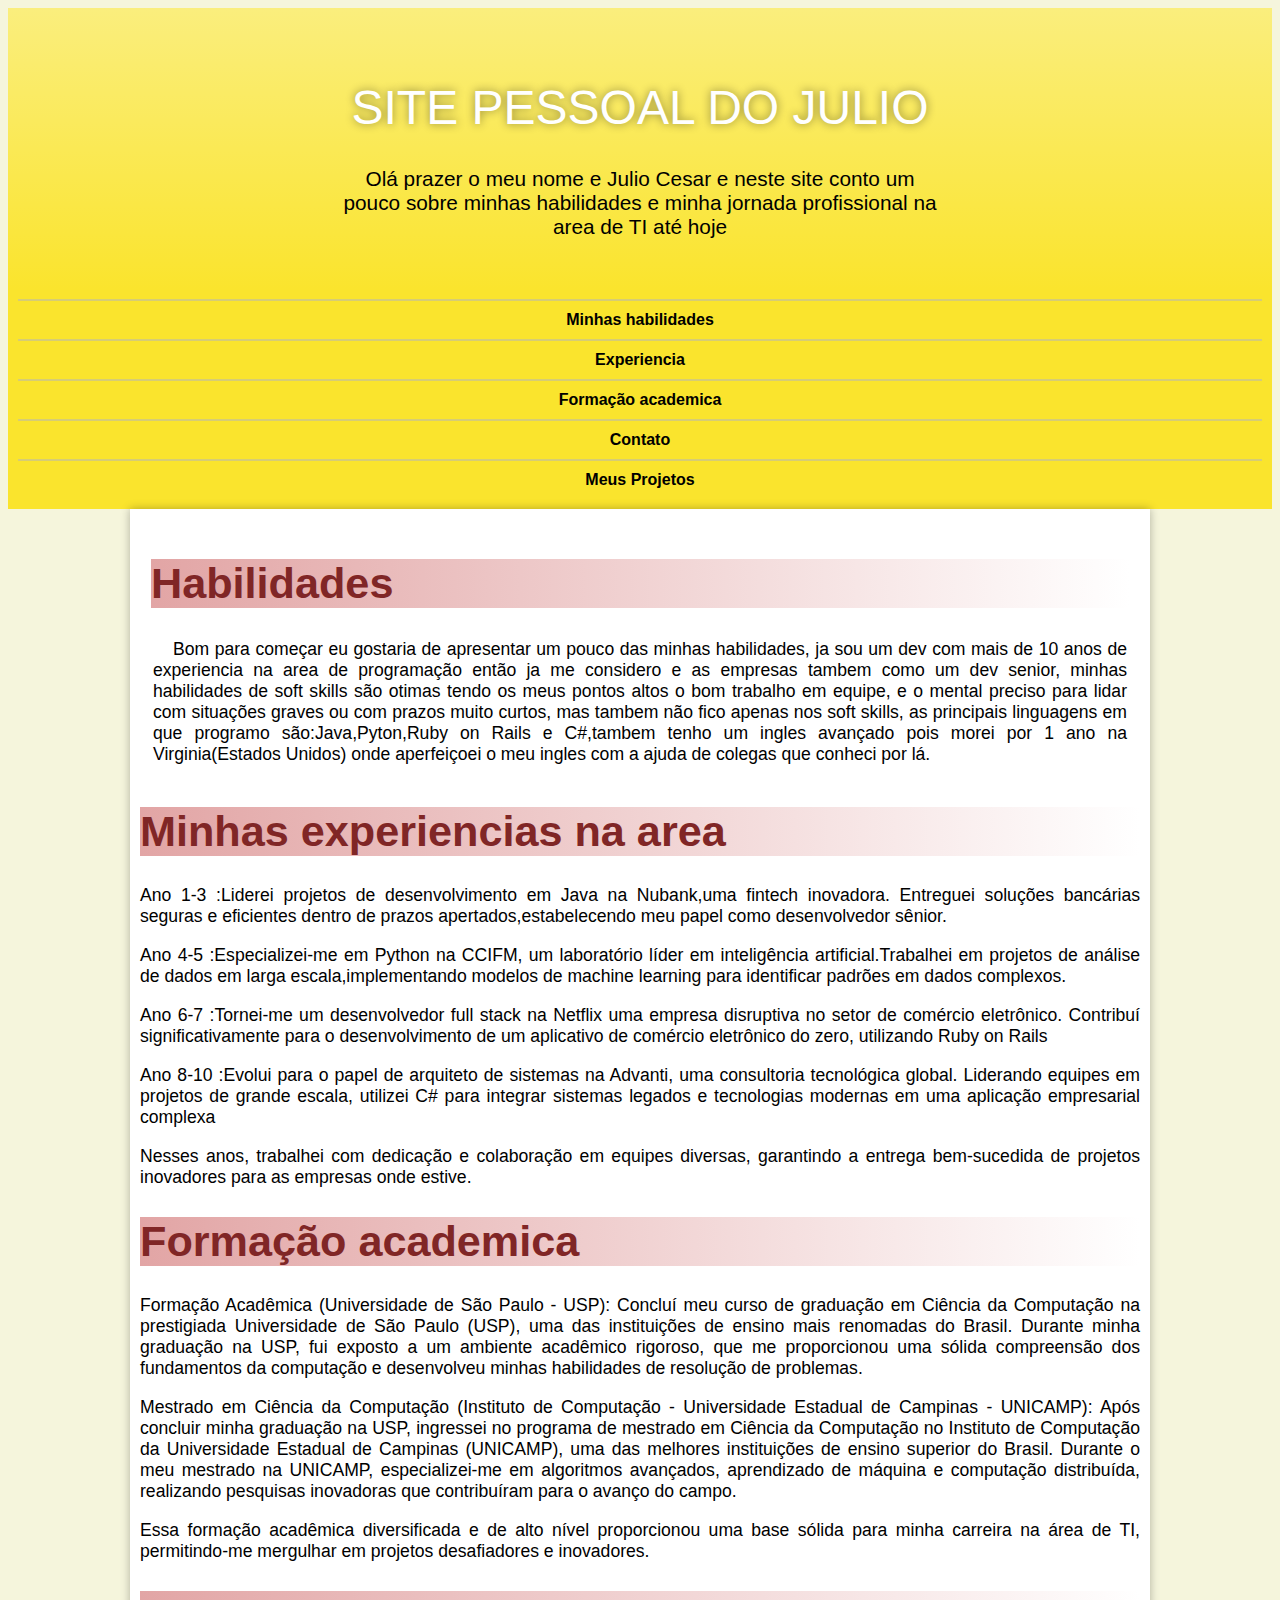
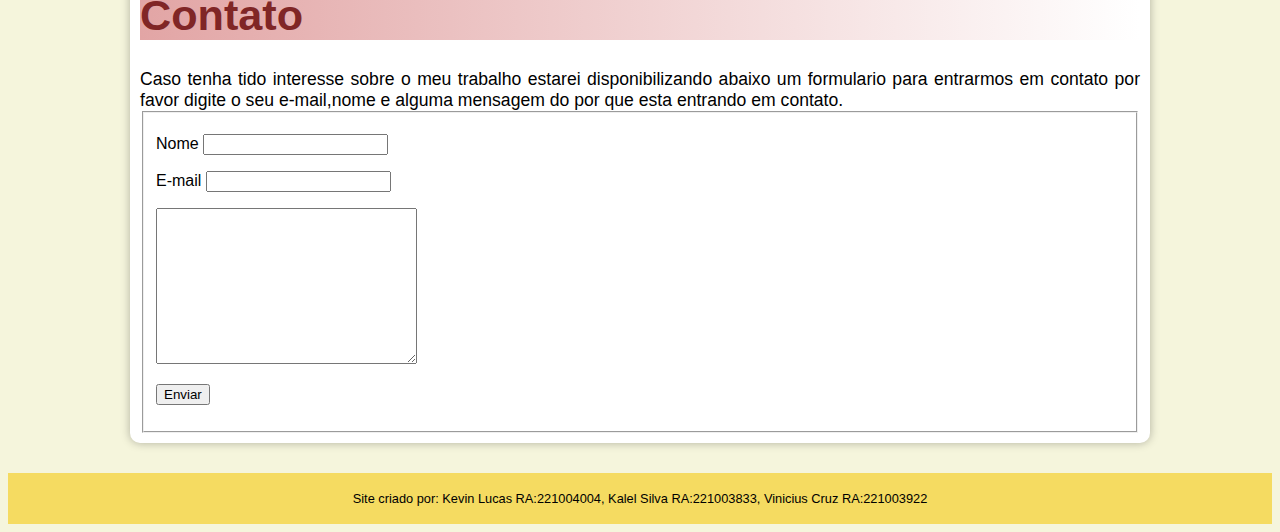
<file: index.html>
<!DOCTYPE html>
<html lang="pt-br">
<head>
    <meta charset="UTF-8">
    <meta name="viewport" content="width=device-width, initial-scale=1.0">
    <title>Site Pessoal</title>
    <link rel="stylesheet" href="estilo.css">
</head>
<body>
    <header>
        <h1 >SITE PESSOAL DO JULIO</h1>
        <p>Olá prazer o meu nome e Julio Cesar e neste site conto um pouco sobre minhas habilidades e minha jornada profissional na area de TI até hoje</p>

</header>

<nav>
    <a href="#habilidades">Minhas habilidades</a>
    <a href="#experiencia">Experiencia</a>
    <a href="#formacao">Formação academica</a>
    <a href="#formulario">Contato</a>
    <a href="projetos.html" target="_blank">Meus Projetos</a>
    
</nav>

    <main>

        <div id="habilidades">
            <h1>Habilidades</h1>
            <p>Bom para começar eu gostaria de apresentar um pouco das minhas habilidades, ja sou um dev com mais de 10 anos de experiencia na area de programação então ja me considero e as empresas tambem como um dev senior, minhas habilidades de soft skills são otimas tendo os meus pontos altos o bom trabalho em equipe, e o mental preciso para lidar com situações graves ou com prazos muito curtos, mas tambem não fico apenas nos soft skills, as principais linguagens em que programo são:Java,Pyton,Ruby on Rails e C#,tambem tenho um ingles avançado pois morei por 1 ano na Virginia(Estados Unidos) onde aperfeiçoei o meu ingles com a ajuda de colegas que conheci por lá.</p>

        </div>

        <div id="experiencia">
            <h1>Minhas experiencias na area</h1>
            <p>
                <p>Ano 1-3 :Liderei projetos de desenvolvimento em Java na Nubank,uma fintech inovadora. Entreguei soluções bancárias seguras e eficientes dentro de prazos apertados,estabelecendo meu papel como desenvolvedor sênior.</p><br>

                <p>Ano 4-5 :Especializei-me em Python na CCIFM, um laboratório líder em inteligência artificial.Trabalhei em projetos de análise de dados em larga escala,implementando modelos de machine learning para identificar padrões em dados complexos.</p><br>
                
                <p>Ano 6-7 :Tornei-me um desenvolvedor full stack na Netflix uma empresa disruptiva no setor de comércio eletrônico. Contribuí significativamente para o desenvolvimento de um aplicativo de comércio eletrônico do zero, utilizando Ruby on Rails</p><br>
                
                <p>
                    Ano 8-10 :Evolui para o papel de arquiteto de sistemas na Advanti, uma consultoria tecnológica global. Liderando equipes em projetos de grande escala, utilizei C# para integrar sistemas legados e tecnologias modernas em uma aplicação empresarial complexa
                    
                </p><br>

                   <p> Nesses anos, trabalhei com dedicação e colaboração em equipes diversas, garantindo a entrega bem-sucedida de projetos inovadores para as empresas onde estive.
            </p>

        </div>

        <div id="formacao">
            <h1>Formação academica</h1>
            <p><p>Formação Acadêmica (Universidade de São Paulo - USP): Concluí meu curso de graduação em Ciência da Computação na prestigiada Universidade de São Paulo (USP), uma das instituições de ensino mais renomadas do Brasil. Durante minha graduação na USP, fui exposto a um ambiente acadêmico rigoroso, que me proporcionou uma sólida compreensão dos fundamentos da computação e desenvolveu minhas habilidades de resolução de problemas.</p><br>

                <p>
                    Mestrado em Ciência da Computação (Instituto de Computação - Universidade Estadual de Campinas - UNICAMP): Após concluir minha graduação na USP, ingressei no programa de mestrado em Ciência da Computação no Instituto de Computação da Universidade Estadual de Campinas (UNICAMP), uma das melhores instituições de ensino superior do Brasil. Durante o meu mestrado na UNICAMP, especializei-me em algoritmos avançados, aprendizado de máquina e computação distribuída, realizando pesquisas inovadoras que contribuíram para o avanço do campo.</p><br>
                    
                </p>

              <p> Essa formação acadêmica diversificada e de alto nível proporcionou uma base sólida para minha carreira na área de TI, permitindo-me mergulhar em projetos desafiadores e inovadores.                
                
                </p>
        </div>

        <div id="formulario"> 
            <h1>Contato</h1>
            <p>Caso tenha tido interesse sobre o meu trabalho estarei disponibilizando abaixo um formulario para entrarmos em contato por favor digite o seu e-mail,nome e alguma mensagem do por que esta entrando em contato.</p>

            <fieldset>
                <form action="contato.php" method="post" autocomplete="on">
                    <p>
                        <label for="inome">Nome</label>
                        <input type="text" name="nome" id="inome" required>
                    </p>
                    <p>
                        <label for="iemail">E-mail</label>
                        <input type="email" name="email" id="iemail" autocomplete="email" required>
                    </p>
                    <p>
                        <label for="imsg"></label>
                        <textarea name="msg" id="imsg" cols="30" rows="10"></textarea>
                    </p>
                    <p>
                        <input type="submit" value="Enviar">
                    </p>
                </form>
            </fieldset>

        </div>

    

    </main>
    
    <footer>
        <p> Site criado por: Kevin Lucas RA:221004004,
            Kalel Silva RA:221003833,
            Vinicius Cruz RA:221003922
        </p>
    </footer>

</body>
</html>
</file>
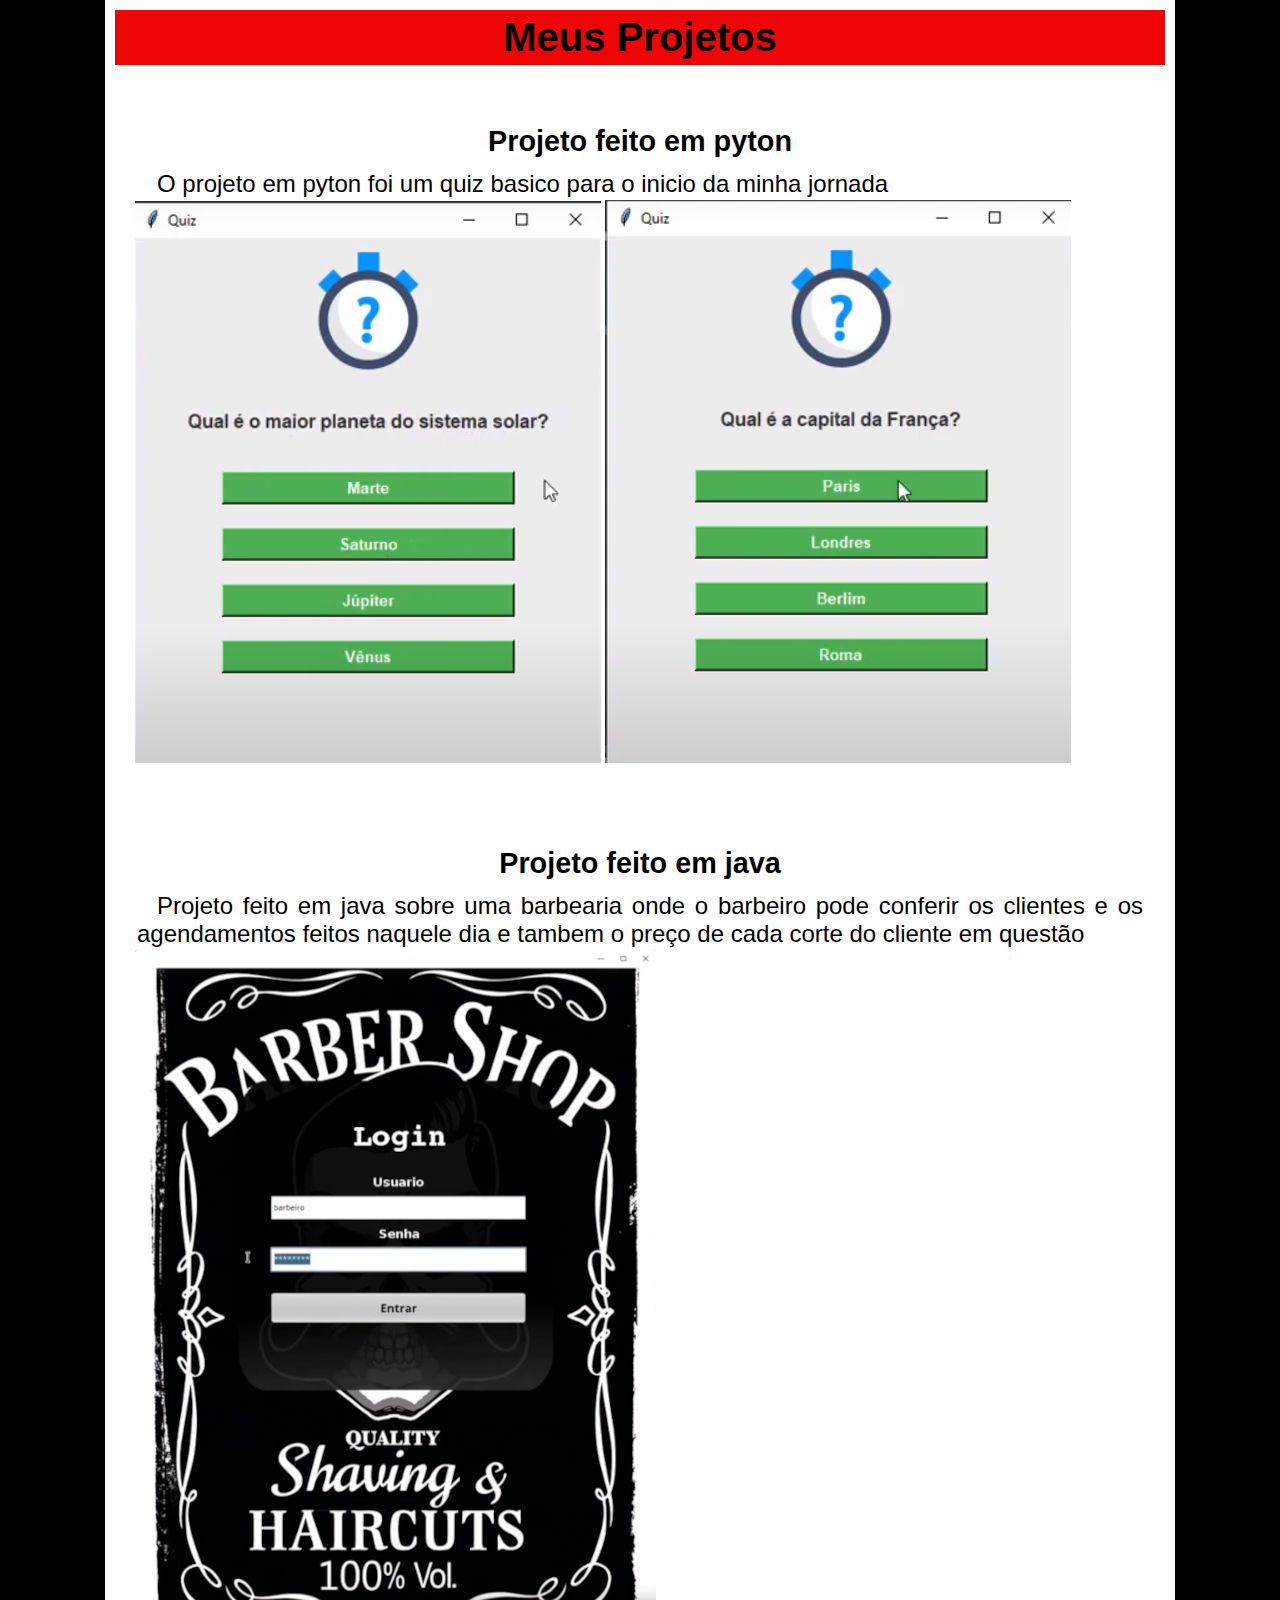
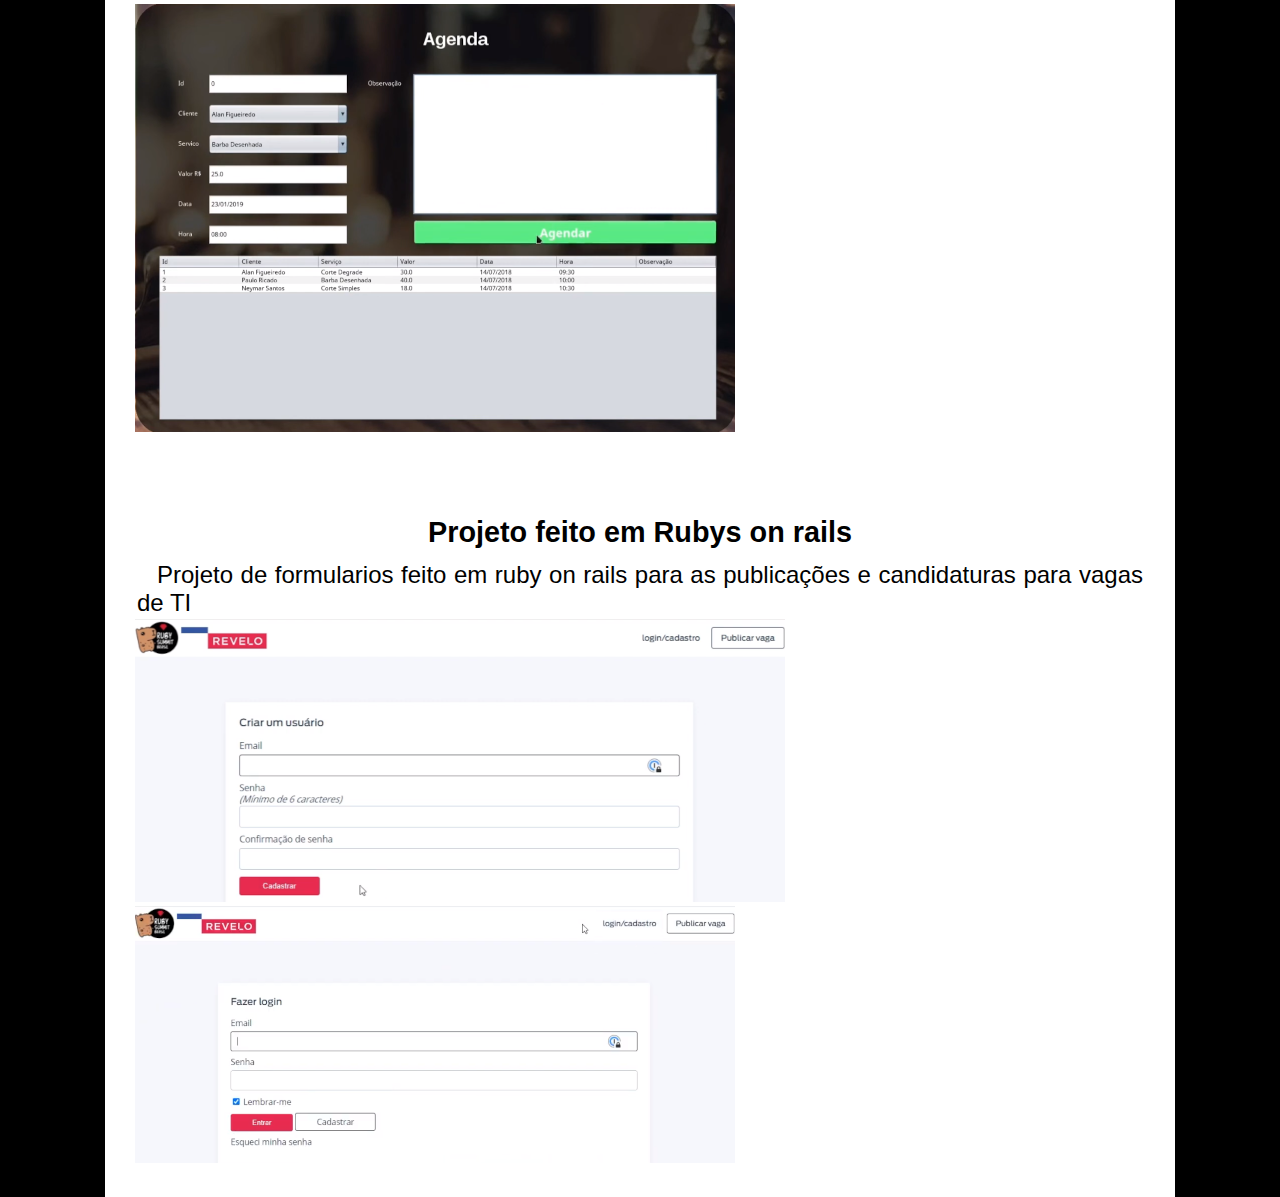
<file: projetos.html>
<!DOCTYPE html>
<html lang="pt-br">
<head>
    <meta charset="UTF-8">
    <meta name="viewport" content="width=device-width, initial-scale=1.0">
    <title>Meus Projetos</title>
    <link rel="stylesheet" href="estiloP.css">
</head>
<body>
    <main>
        
            <h1>Meus Projetos</h1>
            <div id="pyton">
            <h2>Projeto feito em pyton</h2>
            <p>O projeto em pyton foi um quiz basico para o inicio da minha jornada</p>
            <picture>
                <img src="imagens/projeto pyton.png" alt="projeto pyton">
                <img src="imagens/projeto pyton (2).png" alt="">
            </picture>
        </div>

        <div id="java">
            <h2>Projeto feito em java</h2>
            <p>Projeto feito em java sobre uma barbearia onde o barbeiro pode conferir os clientes e os agendamentos feitos naquele dia e tambem o preço de cada corte do cliente em questão</p>
            <picture>
                
                    <img src="imagens/projeto java (pagina incial 521).png" alt="projeto em java">
                
                
                    <source media="(max-width:400px )" srcset="imagens/projeto java (agendamento 360).png">
                    <img src="imagens/projeto java (600).png" alt="">
                
            </picture>
        </div>
<div id="ruby">
    
            <h2>Projeto feito em Rubys on rails</h2>
            <p>Projeto de formularios feito em ruby on rails para as publicações e candidaturas para vagas de TI</p>
            <picture>
                <img src="imagens/ruby(600).png" alt="projeto feito em ruby on rails"> <br>
                <img src="imagens/ruby(600 2).png" alt="projeto em ruby on rails">
            </picture>
</div>



    </main>

    
</body>
</html>
</file>
<file: estilo.css>
@charset "UTF-8";

body{
    background-color: #f5f5dc;
    font-family: Arial, Helvetica, sans-serif;
}

main{
    min-width: 300px;
    max-width: 1000px;
    background-color: white;
    margin: auto;
    margin-bottom: 30px;
    padding: 10px;
    border-bottom-left-radius: 10px;
    border-bottom-right-radius: 10px;
    box-shadow: 0px 0px 10px rgba(0, 0, 0, 0.288);
}

header{
    background-image: linear-gradient(to bottom,#FAEE7D,#FAE42D);
    text-align: center;
    min-height: 150px;
    padding-top: 40px;
}

header > h1 {
    font-weight: normal;
    font-size: 3em;
    color: white;
    text-shadow: 0px 0px 10px rgba(0, 0, 0, 0.452);
}

header > p{
    font-size: 1.3em;
    text-align: center;
    margin: auto;
    max-width: 600px;
    padding-bottom: 50px;
}

nav{
    background-color: #FAE42D;
    text-align: center;
    padding: 10px;
    margin: auto;
    text-align: justify;
    
}

nav > a{
    border-top: 2px solid #d6cc75;
    text-align: center;
    display: block;
    color: black;
    text-decoration: none;
    padding: 10px;
    font-weight: bold;
    transition-duration: 0.5s;
    
    
}

a:hover{
    background-color: rgba(255, 255, 255, 0.719);
    color: #FABF25;
}


#habilidades{
    padding: 11px;
    margin: auto;
    background-color: white;
    color: black;
    border-radius: 6px;
    border-color: #802626;
}


#habilidades > h1{
    background-image: linear-gradient(to left,white,#e2a5a5);
    color: #802626;
    font-size: 2.7em;
}

#habilidades > p{
    font-size: 1.1em;
    margin: auto;
    padding: 2px;
    text-align: justify;
    text-indent: 20px;
}

#experiencia {
    padding: auto;
    margin: auto;
    background-color: white;
    border-radius: 6px;
}


#experiencia > h1{
    background-image: linear-gradient(to left,white,#e2a5a5);
    color: #802626;
    font-size: 2.7em;
}

#experiencia > p{
    font-size: 1.1em;
    margin: auto;
    text-align: justify;
}

#formacao {
    padding: auto;
    margin: auto;
    background-color: white;
    border-radius: 6px;
}


#formacao > h1{
    background-image: linear-gradient(to left,white,#e2a5a5);
    color: #802626;
    font-size: 2.7em;
}

#formacao > p{
    font-size: 1.1em;
    margin: auto;
    text-align: justify;
}

#formulario > h1{
    background-image: linear-gradient(to left,white,#e2a5a5);
    color: #802626;
    font-size: 2.7em;
}

#formulario > p{
    font-size: 1.1em;
    margin: auto;
    text-align: justify;
}


footer{
    background-color: #F5DB61;
    margin: auto;
    padding: 5px;
}

footer > p {
    font-size: 0.8em;
    color: black;
    text-align: center;
}
</file>
<file: estiloP.css>
@charset "UTF-8";

*{
    margin: 0px;
    padding: 0px;
    font-family: Arial, Helvetica, sans-serif;
}

html, body{   
    background-color: black;
}

main{
    padding: 10px;
    background-color: white;
    margin: auto;
    min-width: 700px;
    max-width: 1050px;
}

h1{
    font-size: 2.5em;
    text-align: center;
    color: black;
    background-color: rgb(238, 6, 6);
    padding: 5px;
    margin: auto;
}

h2{
    font-size: 1.8em;
    padding: 10px;
    color: black;
    text-align: center;
}

p{
    font-size: 1.5em;
    margin: auto;
    padding: 2px;
    color: black;
    text-align: justify;
    text-indent: 20px;
}

#pyton{
    margin: auto;
    margin-top: 30px;
    padding: 20px;
    
}

#java{
    margin: auto;
    margin-top: 30px;
    padding: 20px;
}


#ruby{
    margin: auto;
    margin-top: 30px;
    padding: 20px;
}
</file>
